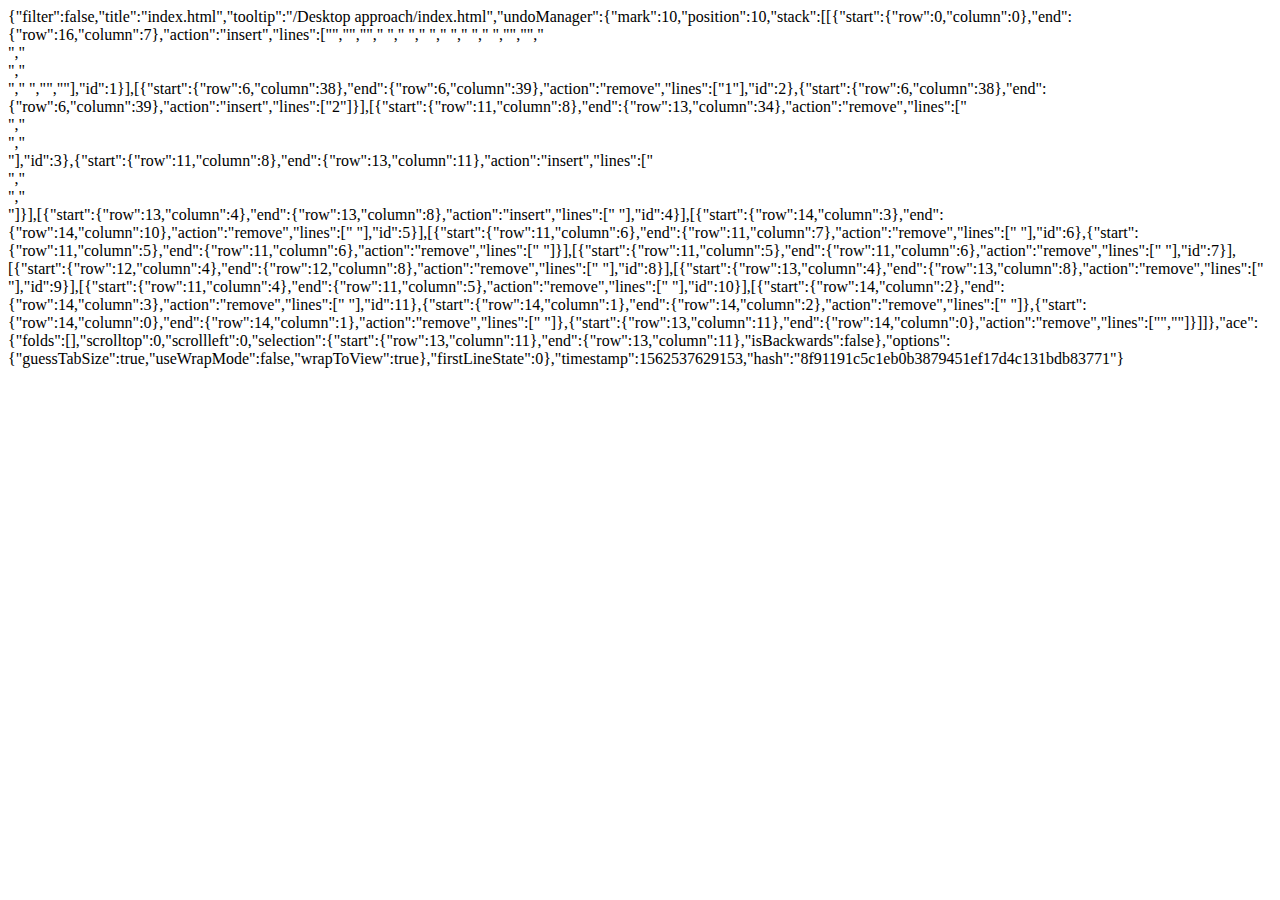
<file: .c9/metadata/environment/Desktop approach/index.html>
{"filter":false,"title":"index.html","tooltip":"/Desktop approach/index.html","undoManager":{"mark":10,"position":10,"stack":[[{"start":{"row":0,"column":0},"end":{"row":16,"column":7},"action":"insert","lines":["<!DOCTYPE html>","<html lang=\"en\">","<head>","    <meta charset=\"UTF-8\">","    <meta name=\"viewport\" content=\"width=device-width, initial-scale=1.0\">","    <meta http-equiv=\"X-UA-Compatible\" content=\"ie=edge\">","    <link rel=\"stylesheet\" href=\"main-1.css\" type=\"text/css\" />","    ","    <title>Document</title>","</head>","<body>","        <div class=\"column\"></div>","        <div class=\"column\"></div>","        <div class=\"column\"></div>","    </div>","</body>","</html>"],"id":1}],[{"start":{"row":6,"column":38},"end":{"row":6,"column":39},"action":"remove","lines":["1"],"id":2},{"start":{"row":6,"column":38},"end":{"row":6,"column":39},"action":"insert","lines":["2"]}],[{"start":{"row":11,"column":8},"end":{"row":13,"column":34},"action":"remove","lines":["<div class=\"column\"></div>","        <div class=\"column\"></div>","        <div class=\"column\"></div>"],"id":3},{"start":{"row":11,"column":8},"end":{"row":13,"column":11},"action":"insert","lines":["<main>","        <section></section>","    </main>"]}],[{"start":{"row":13,"column":4},"end":{"row":13,"column":8},"action":"insert","lines":["    "],"id":4}],[{"start":{"row":14,"column":3},"end":{"row":14,"column":10},"action":"remove","lines":[" </div>"],"id":5}],[{"start":{"row":11,"column":6},"end":{"row":11,"column":7},"action":"remove","lines":[" "],"id":6},{"start":{"row":11,"column":5},"end":{"row":11,"column":6},"action":"remove","lines":[" "]}],[{"start":{"row":11,"column":5},"end":{"row":11,"column":6},"action":"remove","lines":[" "],"id":7}],[{"start":{"row":12,"column":4},"end":{"row":12,"column":8},"action":"remove","lines":["    "],"id":8}],[{"start":{"row":13,"column":4},"end":{"row":13,"column":8},"action":"remove","lines":["    "],"id":9}],[{"start":{"row":11,"column":4},"end":{"row":11,"column":5},"action":"remove","lines":[" "],"id":10}],[{"start":{"row":14,"column":2},"end":{"row":14,"column":3},"action":"remove","lines":[" "],"id":11},{"start":{"row":14,"column":1},"end":{"row":14,"column":2},"action":"remove","lines":[" "]},{"start":{"row":14,"column":0},"end":{"row":14,"column":1},"action":"remove","lines":[" "]},{"start":{"row":13,"column":11},"end":{"row":14,"column":0},"action":"remove","lines":["",""]}]]},"ace":{"folds":[],"scrolltop":0,"scrollleft":0,"selection":{"start":{"row":13,"column":11},"end":{"row":13,"column":11},"isBackwards":false},"options":{"guessTabSize":true,"useWrapMode":false,"wrapToView":true},"firstLineState":0},"timestamp":1562537629153,"hash":"8f91191c5c1eb0b3879451ef17d4c131bdb83771"}
</file>
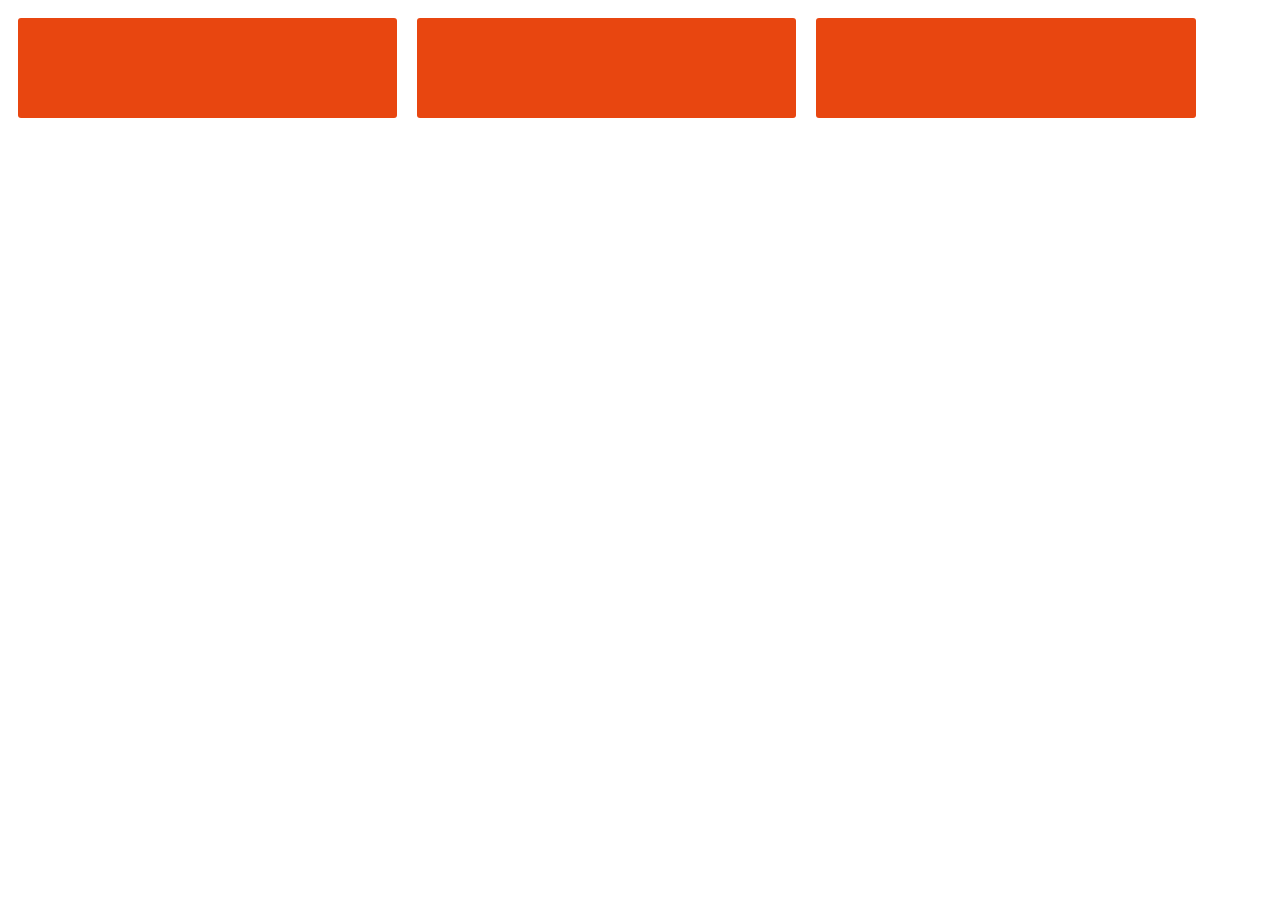
<file: Mobile approach/index-1.html>
<!DOCTYPE html>
<html lang="en">
<head>
    <meta charset="UTF-8">
    <meta name="viewport" content="width=device-width, initial-scale=1.0">
    <meta http-equiv="X-UA-Compatible" content="ie=edge">
    <link rel="stylesheet" href="main-1.css" type="text/css" />
    
    <title>Document</title>
</head>
<body>
        <div class="column"></div>
        <div class="column"></div>
        <div class="column"></div>
    </div>
</body>
</html>
</file>
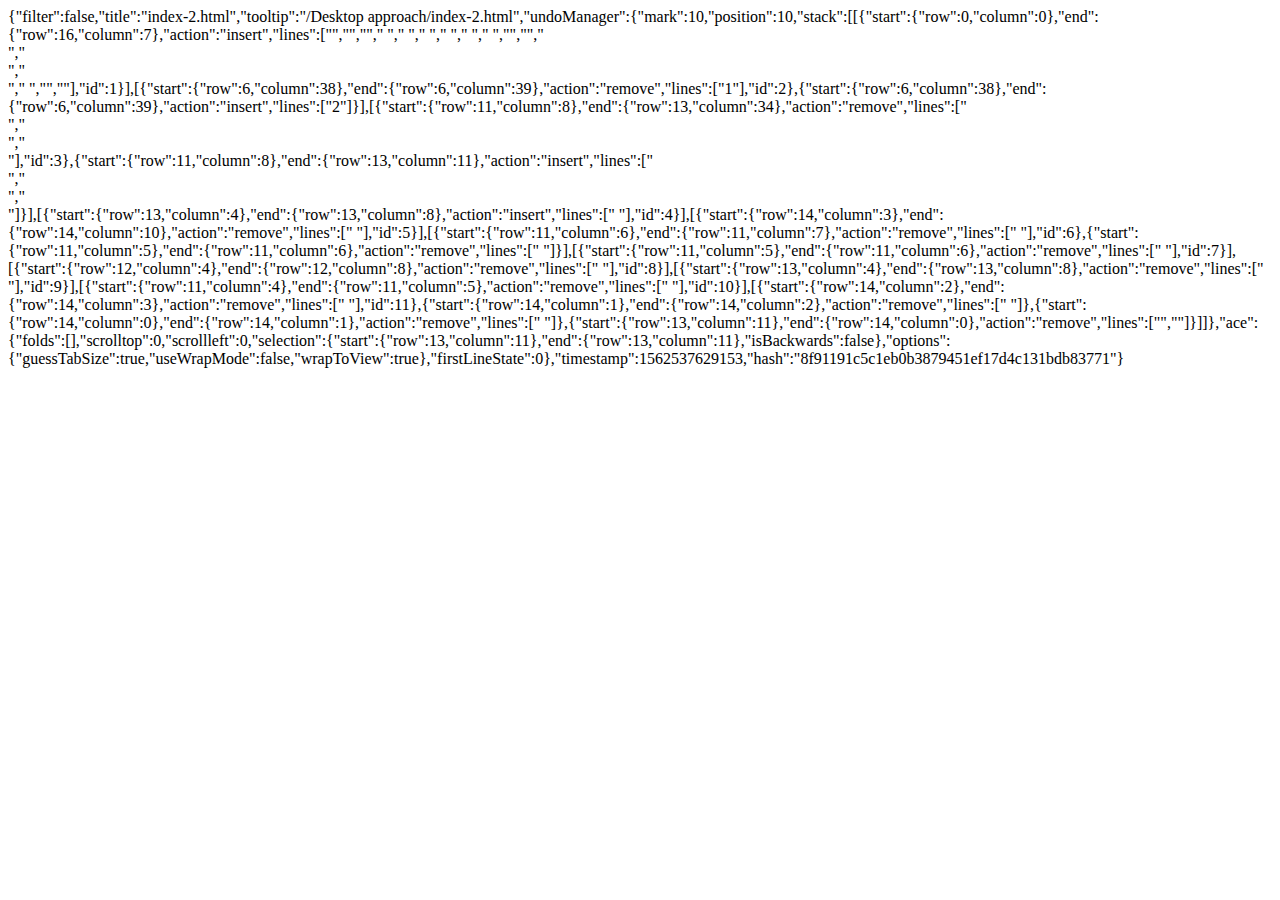
<file: .c9/metadata/environment/Desktop approach/index-2.html>
{"filter":false,"title":"index-2.html","tooltip":"/Desktop approach/index-2.html","undoManager":{"mark":10,"position":10,"stack":[[{"start":{"row":0,"column":0},"end":{"row":16,"column":7},"action":"insert","lines":["<!DOCTYPE html>","<html lang=\"en\">","<head>","    <meta charset=\"UTF-8\">","    <meta name=\"viewport\" content=\"width=device-width, initial-scale=1.0\">","    <meta http-equiv=\"X-UA-Compatible\" content=\"ie=edge\">","    <link rel=\"stylesheet\" href=\"main-1.css\" type=\"text/css\" />","    ","    <title>Document</title>","</head>","<body>","        <div class=\"column\"></div>","        <div class=\"column\"></div>","        <div class=\"column\"></div>","    </div>","</body>","</html>"],"id":1}],[{"start":{"row":6,"column":38},"end":{"row":6,"column":39},"action":"remove","lines":["1"],"id":2},{"start":{"row":6,"column":38},"end":{"row":6,"column":39},"action":"insert","lines":["2"]}],[{"start":{"row":11,"column":8},"end":{"row":13,"column":34},"action":"remove","lines":["<div class=\"column\"></div>","        <div class=\"column\"></div>","        <div class=\"column\"></div>"],"id":3},{"start":{"row":11,"column":8},"end":{"row":13,"column":11},"action":"insert","lines":["<main>","        <section></section>","    </main>"]}],[{"start":{"row":13,"column":4},"end":{"row":13,"column":8},"action":"insert","lines":["    "],"id":4}],[{"start":{"row":14,"column":3},"end":{"row":14,"column":10},"action":"remove","lines":[" </div>"],"id":5}],[{"start":{"row":11,"column":6},"end":{"row":11,"column":7},"action":"remove","lines":[" "],"id":6},{"start":{"row":11,"column":5},"end":{"row":11,"column":6},"action":"remove","lines":[" "]}],[{"start":{"row":11,"column":5},"end":{"row":11,"column":6},"action":"remove","lines":[" "],"id":7}],[{"start":{"row":12,"column":4},"end":{"row":12,"column":8},"action":"remove","lines":["    "],"id":8}],[{"start":{"row":13,"column":4},"end":{"row":13,"column":8},"action":"remove","lines":["    "],"id":9}],[{"start":{"row":11,"column":4},"end":{"row":11,"column":5},"action":"remove","lines":[" "],"id":10}],[{"start":{"row":14,"column":2},"end":{"row":14,"column":3},"action":"remove","lines":[" "],"id":11},{"start":{"row":14,"column":1},"end":{"row":14,"column":2},"action":"remove","lines":[" "]},{"start":{"row":14,"column":0},"end":{"row":14,"column":1},"action":"remove","lines":[" "]},{"start":{"row":13,"column":11},"end":{"row":14,"column":0},"action":"remove","lines":["",""]}]]},"ace":{"folds":[],"scrolltop":0,"scrollleft":0,"selection":{"start":{"row":13,"column":11},"end":{"row":13,"column":11},"isBackwards":false},"options":{"guessTabSize":true,"useWrapMode":false,"wrapToView":true},"firstLineState":0},"timestamp":1562537629153,"hash":"8f91191c5c1eb0b3879451ef17d4c131bdb83771"}
</file>
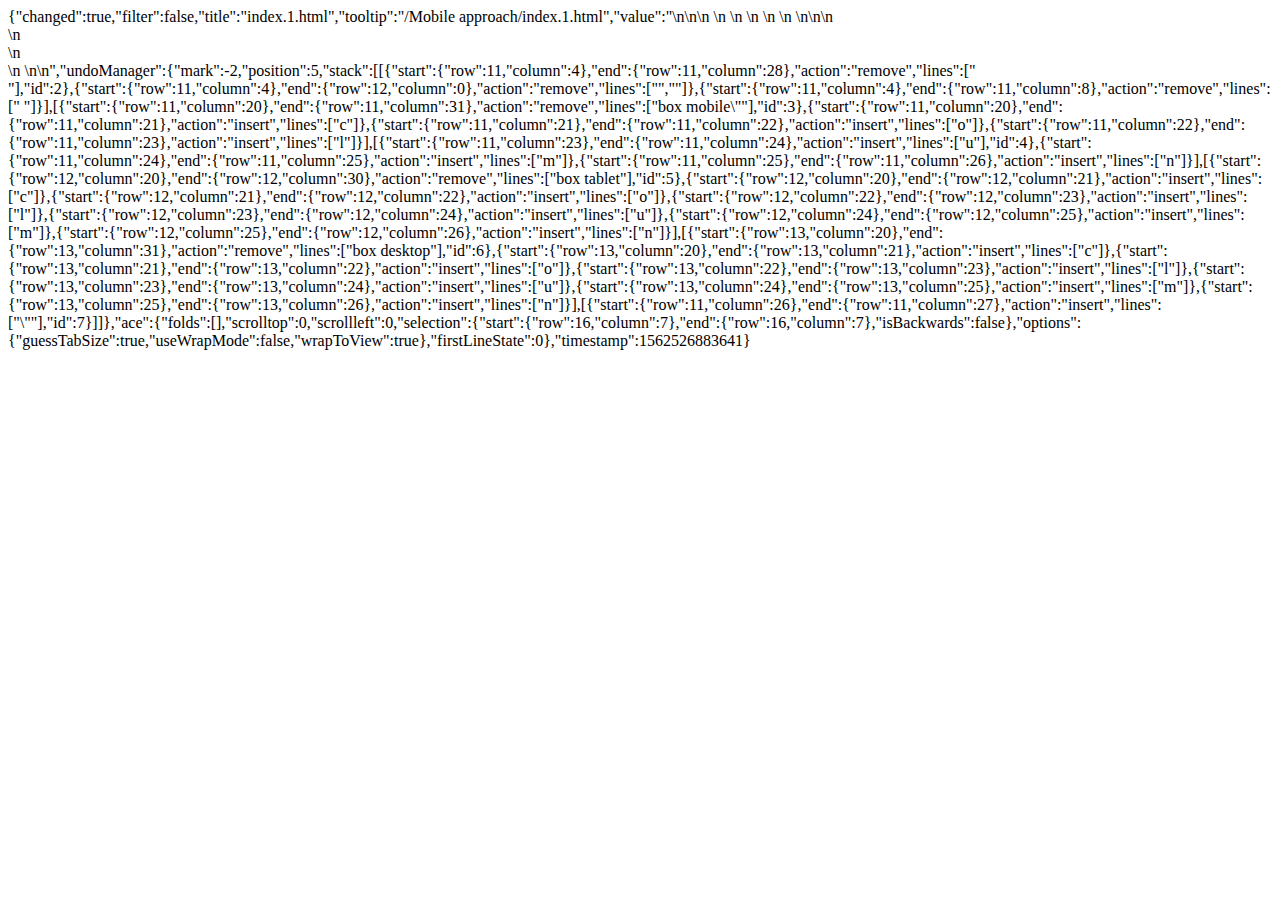
<file: .c9/metadata/environment/Mobile approach/index.1.html>
{"changed":true,"filter":false,"title":"index.1.html","tooltip":"/Mobile approach/index.1.html","value":"<!DOCTYPE html>\n<html lang=\"en\">\n<head>\n    <meta charset=\"UTF-8\">\n    <meta name=\"viewport\" content=\"width=device-width, initial-scale=1.0\">\n    <meta http-equiv=\"X-UA-Compatible\" content=\"ie=edge\">\n    <link rel=\"stylesheet\" href=\"main.css\" type=\"text/css\" />\n    <link rel=\"stylesheet\" href=\"main2.css\" type=\"text/css\" />\n    <title>Document</title>\n</head>\n<body>\n        <div class=\"column\"></div>\n        <div class=\"column\"></div>\n        <div class=\"column\"></div>\n    </div>\n</body>\n</html>","undoManager":{"mark":-2,"position":5,"stack":[[{"start":{"row":11,"column":4},"end":{"row":11,"column":28},"action":"remove","lines":["<div class=\"container\"> "],"id":2},{"start":{"row":11,"column":4},"end":{"row":12,"column":0},"action":"remove","lines":["",""]},{"start":{"row":11,"column":4},"end":{"row":11,"column":8},"action":"remove","lines":["    "]}],[{"start":{"row":11,"column":20},"end":{"row":11,"column":31},"action":"remove","lines":["box mobile\""],"id":3},{"start":{"row":11,"column":20},"end":{"row":11,"column":21},"action":"insert","lines":["c"]},{"start":{"row":11,"column":21},"end":{"row":11,"column":22},"action":"insert","lines":["o"]},{"start":{"row":11,"column":22},"end":{"row":11,"column":23},"action":"insert","lines":["l"]}],[{"start":{"row":11,"column":23},"end":{"row":11,"column":24},"action":"insert","lines":["u"],"id":4},{"start":{"row":11,"column":24},"end":{"row":11,"column":25},"action":"insert","lines":["m"]},{"start":{"row":11,"column":25},"end":{"row":11,"column":26},"action":"insert","lines":["n"]}],[{"start":{"row":12,"column":20},"end":{"row":12,"column":30},"action":"remove","lines":["box tablet"],"id":5},{"start":{"row":12,"column":20},"end":{"row":12,"column":21},"action":"insert","lines":["c"]},{"start":{"row":12,"column":21},"end":{"row":12,"column":22},"action":"insert","lines":["o"]},{"start":{"row":12,"column":22},"end":{"row":12,"column":23},"action":"insert","lines":["l"]},{"start":{"row":12,"column":23},"end":{"row":12,"column":24},"action":"insert","lines":["u"]},{"start":{"row":12,"column":24},"end":{"row":12,"column":25},"action":"insert","lines":["m"]},{"start":{"row":12,"column":25},"end":{"row":12,"column":26},"action":"insert","lines":["n"]}],[{"start":{"row":13,"column":20},"end":{"row":13,"column":31},"action":"remove","lines":["box desktop"],"id":6},{"start":{"row":13,"column":20},"end":{"row":13,"column":21},"action":"insert","lines":["c"]},{"start":{"row":13,"column":21},"end":{"row":13,"column":22},"action":"insert","lines":["o"]},{"start":{"row":13,"column":22},"end":{"row":13,"column":23},"action":"insert","lines":["l"]},{"start":{"row":13,"column":23},"end":{"row":13,"column":24},"action":"insert","lines":["u"]},{"start":{"row":13,"column":24},"end":{"row":13,"column":25},"action":"insert","lines":["m"]},{"start":{"row":13,"column":25},"end":{"row":13,"column":26},"action":"insert","lines":["n"]}],[{"start":{"row":11,"column":26},"end":{"row":11,"column":27},"action":"insert","lines":["\""],"id":7}]]},"ace":{"folds":[],"scrolltop":0,"scrollleft":0,"selection":{"start":{"row":16,"column":7},"end":{"row":16,"column":7},"isBackwards":false},"options":{"guessTabSize":true,"useWrapMode":false,"wrapToView":true},"firstLineState":0},"timestamp":1562526883641}
</file>
<file: Mobile approach/main-1.css>
.column {
    float: left; 
    height: 100px;
    width: 100%;
    background-color: #e84610;
    border-radius: 3px;
    margin: 10px 0;
    }


@media (min-width: 992px) {
    /* overwrites bg color on 18th line */
    .column {
        width: 30%;
        margin: 10px;
        }
    }
</file>
